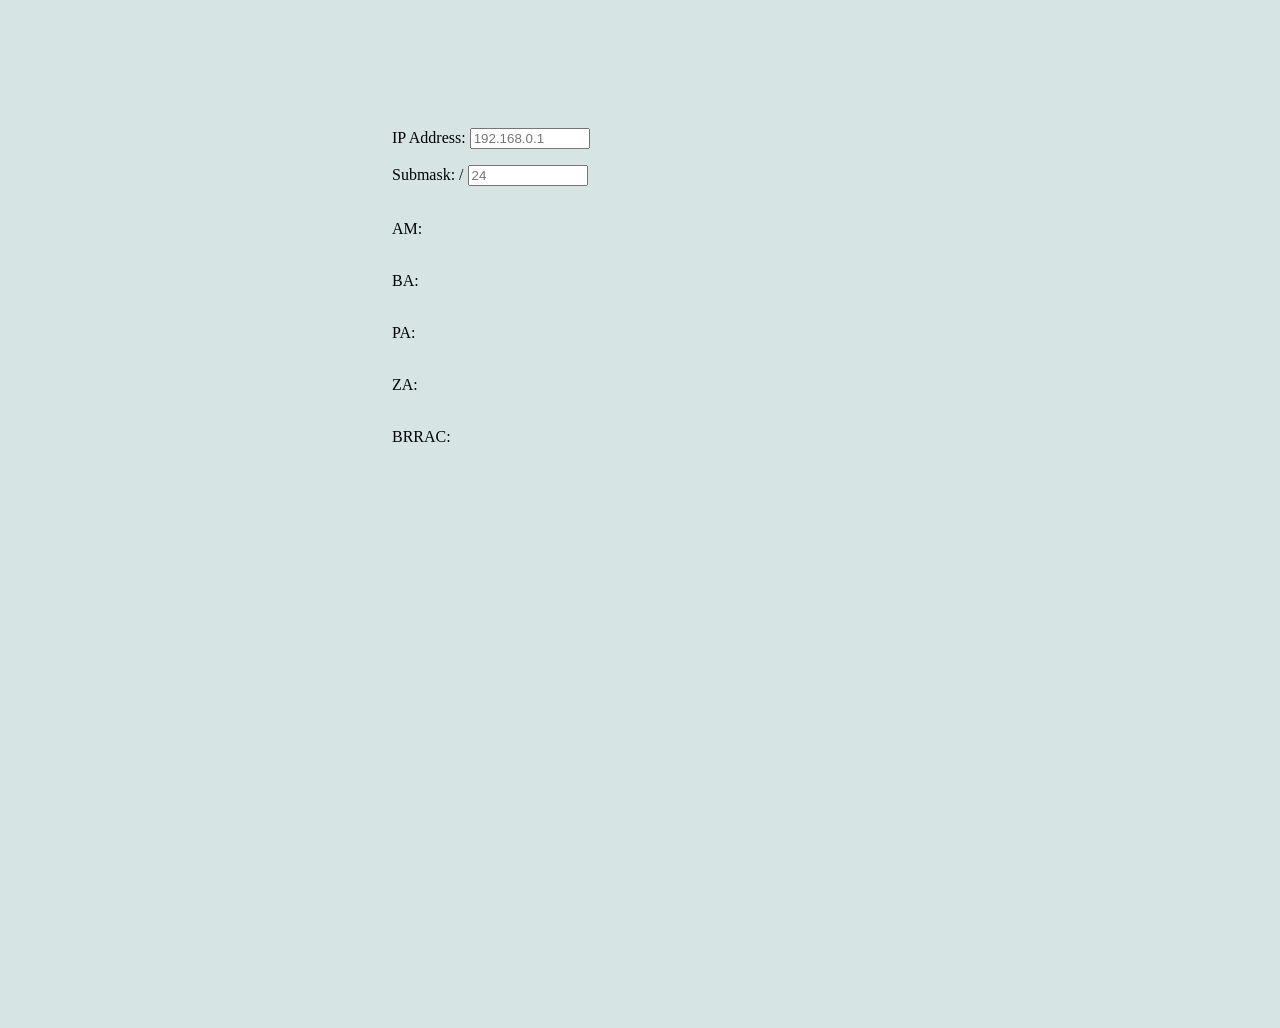
<file: obrana_01/html/index.html>
<!doctype html>
<html lang="en">
  <head>
    <meta charset="UTF-8" />
    <meta name="viewport" content="width=device-width, initial-scale=1.0" />
    <title>IP Adress Calculator</title>
    <link rel="stylesheet" type="text/css" href="../css/main.css" />
  </head>
  <body>
    <main>
      <div class="center">
        <form>
        <label for="ip_address">IP Address: </label>
        <input
          name="ip_address"
          id="ip_address"
          type="text"
          placeholder="192.168.0.1"
        />
        <br>
        <label>Submask: / </label>
        <input
          name="ip_submask"
          id="ip_submask"
          type="text"
          placeholder="24"
        />
        
        <br /> <p id="AM">AM: <p id="AM_out" class="out" ></p></p> 
        <br /> <p id="BA">BA: <p id="BA_out" class="out" ></p></p> 
        <br /> <p id="PA">PA: <p id="PA_out" class="out" ></p></p> 
        <br /> <p id="ZA">ZA: <p id="ZA_out" class="out" ></p></p> 
        <br /> <p id="BRRAC">BRRAC: <p id="BRRAC_out" class="out" ></p></p> 
        
        <p id="ip_error"></p>
        <p id="submask_error"></p>
        </div>
    </form>
    </main>


    <script src="../js/main.js"></script>
  </body>
</html>
</file>
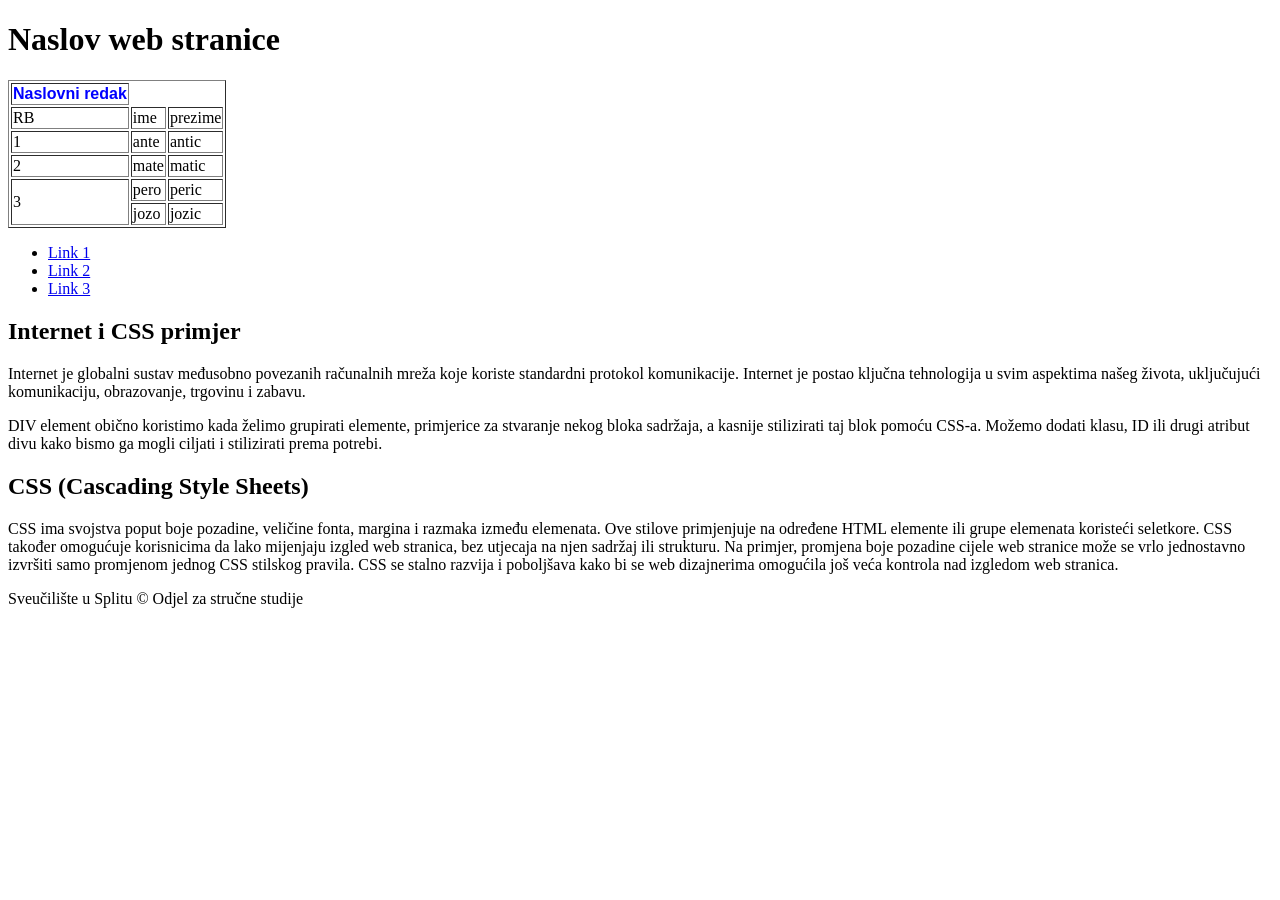
<file: primjeri_kolokvija/kolokvij1_kolegice/indexKolokvij.html>
<!DOCTYPE html>
<html>
  <head>
    <title>Kolokvij 1</title>
    <link rel="stylesheet" href="style.css" />
    <script src="script.js"></script>
  </head>
  <body>
    <header>
      <h1>Naslov web stranice</h1>
      <table border="black 1px">
        <th>Naslovni redak</th>
        <tr>
          <td>RB</td><td>ime</td><td>prezime</td>
        </tr>
        <tr><td>1</td><td>ante</td><td>antic</td></tr>
        <tr><td>2</td><td>mate</td><td>matic</td></tr>
        <tr><td rowspan="2">3</td><td>pero</td><td>peric</td></tr>
        <tr><td>jozo</td><td>jozic</td></tr>


      </table>
      <nav>
        <ul>
          <li><a href="#">Link 1</a></li>
          <li><a href="#">Link 2</a></li>
          <li><a href="#">Link 3</a></li>
        </ul>
      </nav>
    </header>
    <main>
      <section>
        <h2>Internet i CSS primjer</h2>
        <p>
          Internet je globalni sustav međusobno povezanih računalnih mreža koje
          koriste standardni protokol komunikacije. Internet je postao ključna
          tehnologija u svim aspektima našeg života, uključujući komunikaciju,
          obrazovanje, trgovinu i zabavu.
        </p>
        <div>
          <p>
            DIV element obično koristimo kada želimo grupirati elemente,
            primjerice za stvaranje nekog bloka sadržaja, a kasnije stilizirati
            taj blok pomoću CSS-a. Možemo dodati klasu, ID ili drugi atribut
            divu kako bismo ga mogli ciljati i stilizirati prema potrebi.
          </p>
        </div>
      </section>
      <section>
        <h2>CSS (Cascading Style Sheets)</h2>
        <p>
          CSS ima svojstva poput boje pozadine, veličine fonta, margina i
          razmaka između elemenata. Ove stilove primjenjuje na određene HTML
          elemente ili grupe elemenata koristeći seletkore. CSS također
          omogućuje korisnicima da lako mijenjaju izgled web stranica, bez
          utjecaja na njen sadržaj ili strukturu. Na primjer, promjena boje
          pozadine cijele web stranice može se vrlo jednostavno izvršiti samo
          promjenom jednog CSS stilskog pravila. CSS se stalno razvija i
          poboljšava kako bi se web dizajnerima omogućila još veća kontrola nad
          izgledom web stranica.
        </p>
      </section>
    </main>
    <footer>
      <p>Sveučilište u Splitu &copy Odjel za stručne studije</p>
    </footer>
  </body>
</html>
</file>
<file: obrana_01/css/main.css>
html,
body,
main {
  height: 100%;
  width: 100%;
}

body {
  background-color: #0b5d5d2a;
}

.center {
  width: 40%; /* Could be anything, but 75% works here. */
  margin: 0 auto; /* This is what center the content div itself. */
  /* border: 1px solid red; */
  text-align: left;
  margin-top: 10%;
}
.center * {
  margin-bottom: 1rem;
}

#ip_error,
#submask_error {
  color: red;
  font-size: 1rem;
}

#ip_address,
#ip_submask {
  width: 7rem;
}

p {
  display: inline-block;
}
.out{
  margin-left: 1.5rem;
}
</file>
<file: primjeri_kolokvija/kolokvij1_kolegice/style.css>
th{
    color: blue;
    font-family: Arial;
    font-size: 16px;
}
</file>
